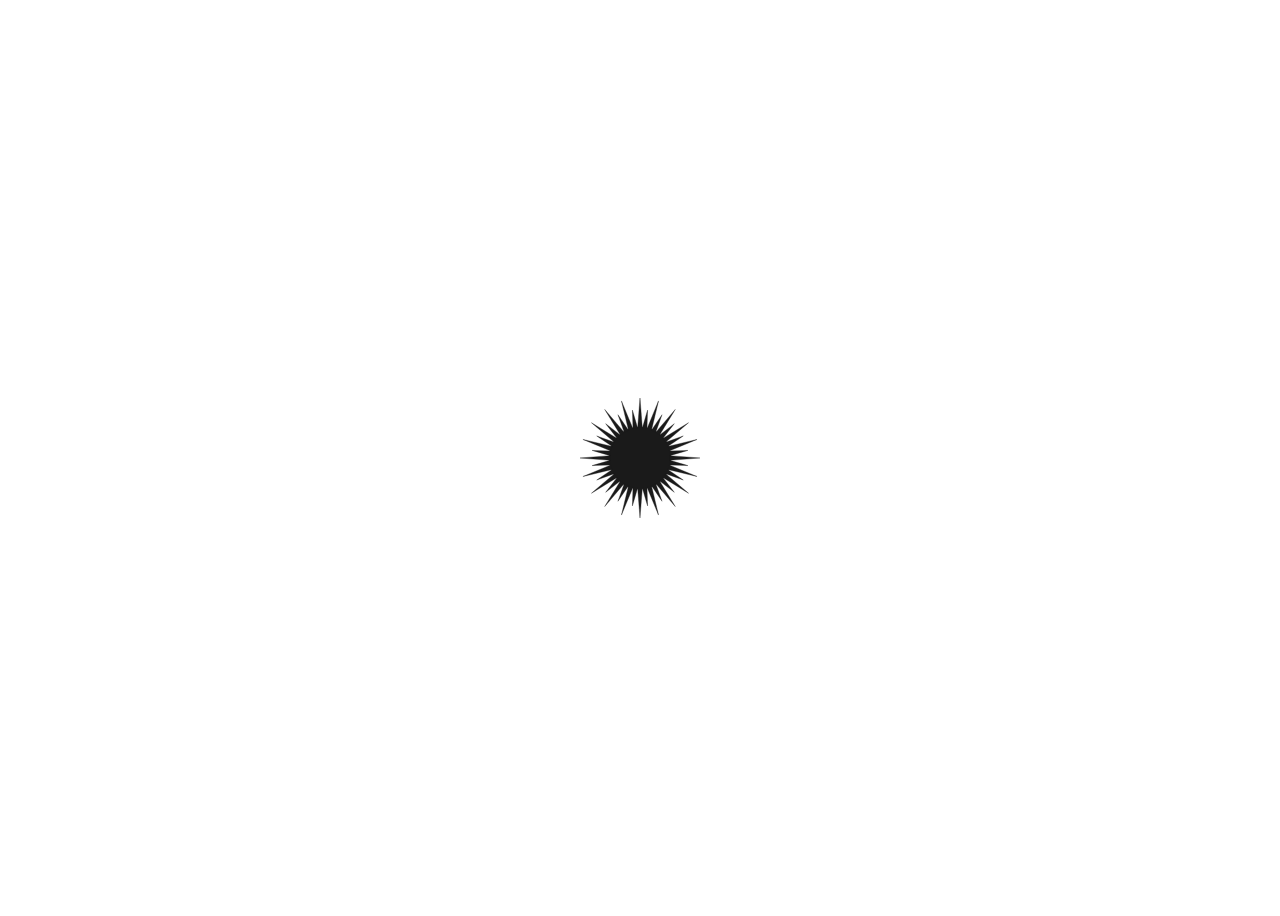
<file: index.html>
<!DOCTYPE html>
<html lang="it">
<head>
  <meta charset="UTF-8">
  <meta name="viewport" content="width=device-width, initial-scale=1.0">
  <title>Logo Annamori — Preview</title>
  <link rel="stylesheet" href="logo-annamori.css">
  <style>
    body {
      min-height: 100vh;
      display: flex;
      align-items: center;
      justify-content: center;
      background: #fff;
    }
  </style>
</head>
<body>
  <div class="logo-annamori">
<svg viewBox="0 0 5519 5519" xmlns="http://www.w3.org/2000/svg" aria-hidden="true" class="logo-annamori-svg">
  <g id="sun" class="sun-rotate">
    <circle class="sun-core" cx="2759.1" cy="2759.1" r="1427.553" fill="#1a1a1a" stroke="#1a1a1a" stroke-width="16" stroke-linejoin="round"/>
    <g class="ray ray-long" style="transform-origin: 2759.101px 1383.8px"><path d="M2650.863,1383.8 L2759.1,0 L2867.338,1383.8 Z" fill="#1a1a1a" stroke="#1a1a1a" stroke-width="16" stroke-linejoin="round"/></g>
    <g class="ray ray-short" style="transform-origin: 2974.244px 1400.733px"><path d="M2867.338,1383.8 L3108.288,554.421 L3081.15,1417.667 Z" fill="#1a1a1a" stroke="#1a1a1a" stroke-width="16" stroke-linejoin="round"/></g>
    <g class="ray ray-long" style="transform-origin: 3184.091px 1451.112px"><path d="M3081.15,1417.667 L3611.708,135.037 L3287.033,1484.557 Z" fill="#1a1a1a" stroke="#1a1a1a" stroke-width="16" stroke-linejoin="round"/></g>
    <g class="ray ray-short" style="transform-origin: 3383.473px 1533.696px"><path d="M3287.033,1484.557 L3772.479,770.227 L3479.913,1582.836 Z" fill="#1a1a1a" stroke="#1a1a1a" stroke-width="16" stroke-linejoin="round"/></g>
    <g class="ray ray-long" style="transform-origin: 3567.479px 1646.456px"><path d="M3479.913,1582.836 L4380.863,526.936 L3655.046,1710.076 Z" fill="#1a1a1a" stroke="#1a1a1a" stroke-width="16" stroke-linejoin="round"/></g>
    <g class="ray ray-short" style="transform-origin: 3731.583px 1786.613px"><path d="M3655.046,1710.076 L4337.479,1180.722 L3808.121,1863.151 Z" fill="#1a1a1a" stroke="#1a1a1a" stroke-width="16" stroke-linejoin="round"/></g>
    <g class="ray ray-long" style="transform-origin: 3871.741px 1950.718px"><path d="M3808.121,1863.151 L4991.261,1137.335 L3935.361,2038.285 Z" fill="#1a1a1a" stroke="#1a1a1a" stroke-width="16" stroke-linejoin="round"/></g>
    <g class="ray ray-short" style="transform-origin: 3984.5px 2134.724px"><path d="M3935.361,2038.285 L4747.969,1745.718 L4033.64,2231.164 Z" fill="#1a1a1a" stroke="#1a1a1a" stroke-width="16" stroke-linejoin="round"/></g>
    <g class="ray ray-long" style="transform-origin: 4067.085px 2334.105px"><path d="M4033.64,2231.164 L5383.16,1906.489 L4100.53,2437.047 Z" fill="#1a1a1a" stroke="#1a1a1a" stroke-width="16" stroke-linejoin="round"/></g>
    <g class="ray ray-short" style="transform-origin: 4117.463px 2543.953px"><path d="M4100.53,2437.047 L4963.775,2409.91 L4134.396,2650.86 Z" fill="#1a1a1a" stroke="#1a1a1a" stroke-width="16" stroke-linejoin="round"/></g>
    <g class="ray ray-long" style="transform-origin: 4134.396px 2759.097px"><path d="M4134.396,2650.86 L5518.196,2759.097 L4134.396,2867.335 Z" fill="#1a1a1a" stroke="#1a1a1a" stroke-width="16" stroke-linejoin="round"/></g>
    <g class="ray ray-short" style="transform-origin: 4117.463px 2974.241px"><path d="M4134.396,2867.335 L4963.775,3108.285 L4100.53,3081.147 Z" fill="#1a1a1a" stroke="#1a1a1a" stroke-width="16" stroke-linejoin="round"/></g>
    <g class="ray ray-long" style="transform-origin: 4067.085px 3184.089px"><path d="M4100.53,3081.147 L5383.16,3611.706 L4033.64,3287.031 Z" fill="#1a1a1a" stroke="#1a1a1a" stroke-width="16" stroke-linejoin="round"/></g>
    <g class="ray ray-short" style="transform-origin: 3984.501px 3383.47px"><path d="M4033.64,3287.031 L4747.969,3772.476 L3935.361,3479.91 Z" fill="#1a1a1a" stroke="#1a1a1a" stroke-width="16" stroke-linejoin="round"/></g>
    <g class="ray ray-long" style="transform-origin: 3871.741px 3567.476px"><path d="M3935.361,3479.91 L4991.261,4380.86 L3808.121,3655.043 Z" fill="#1a1a1a" stroke="#1a1a1a" stroke-width="16" stroke-linejoin="round"/></g>
    <g class="ray ray-short" style="transform-origin: 3731.584px 3731.58px"><path d="M3808.121,3655.043 L4337.479,4337.476 L3655.046,3808.118 Z" fill="#1a1a1a" stroke="#1a1a1a" stroke-width="16" stroke-linejoin="round"/></g>
    <g class="ray ray-long" style="transform-origin: 3567.48px 3871.738px"><path d="M3655.046,3808.118 L4380.863,4991.258 L3479.913,3935.358 Z" fill="#1a1a1a" stroke="#1a1a1a" stroke-width="16" stroke-linejoin="round"/></g>
    <g class="ray ray-short" style="transform-origin: 3383.474px 3984.497px"><path d="M3479.913,3935.358 L3772.479,4747.966 L3287.034,4033.637 Z" fill="#1a1a1a" stroke="#1a1a1a" stroke-width="16" stroke-linejoin="round"/></g>
    <g class="ray ray-long" style="transform-origin: 3184.092px 4067.082px"><path d="M3287.034,4033.637 L3611.709,5383.157 L3081.15,4100.527 Z" fill="#1a1a1a" stroke="#1a1a1a" stroke-width="16" stroke-linejoin="round"/></g>
    <g class="ray ray-short" style="transform-origin: 2974.244px 4117.46px"><path d="M3081.15,4100.527 L3108.288,4963.772 L2867.338,4134.393 Z" fill="#1a1a1a" stroke="#1a1a1a" stroke-width="16" stroke-linejoin="round"/></g>
    <g class="ray ray-long" style="transform-origin: 2759.101px 4134.393px"><path d="M2867.338,4134.393 L2759.1,5518.193 L2650.863,4134.393 Z" fill="#1a1a1a" stroke="#1a1a1a" stroke-width="16" stroke-linejoin="round"/></g>
    <g class="ray ray-short" style="transform-origin: 2543.957px 4117.46px"><path d="M2650.863,4134.393 L2409.913,4963.772 L2437.05,4100.527 Z" fill="#1a1a1a" stroke="#1a1a1a" stroke-width="16" stroke-linejoin="round"/></g>
    <g class="ray ray-long" style="transform-origin: 2334.109px 4067.082px"><path d="M2437.05,4100.527 L1906.492,5383.157 L2231.167,4033.637 Z" fill="#1a1a1a" stroke="#1a1a1a" stroke-width="16" stroke-linejoin="round"/></g>
    <g class="ray ray-short" style="transform-origin: 2134.728px 3984.497px"><path d="M2231.167,4033.637 L1745.721,4747.966 L2038.288,3935.358 Z" fill="#1a1a1a" stroke="#1a1a1a" stroke-width="16" stroke-linejoin="round"/></g>
    <g class="ray ray-long" style="transform-origin: 1950.721px 3871.738px"><path d="M2038.288,3935.358 L1137.338,4991.258 L1863.154,3808.118 Z" fill="#1a1a1a" stroke="#1a1a1a" stroke-width="16" stroke-linejoin="round"/></g>
    <g class="ray ray-short" style="transform-origin: 1786.617px 3731.58px"><path d="M1863.154,3808.118 L1180.725,4337.476 L1710.079,3655.043 Z" fill="#1a1a1a" stroke="#1a1a1a" stroke-width="16" stroke-linejoin="round"/></g>
    <g class="ray ray-long" style="transform-origin: 1646.459px 3567.476px"><path d="M1710.079,3655.043 L526.939,4380.86 L1582.839,3479.91 Z" fill="#1a1a1a" stroke="#1a1a1a" stroke-width="16" stroke-linejoin="round"/></g>
    <g class="ray ray-short" style="transform-origin: 1533.7px 3383.47px"><path d="M1582.839,3479.91 L770.23,3772.476 L1484.56,3287.031 Z" fill="#1a1a1a" stroke="#1a1a1a" stroke-width="16" stroke-linejoin="round"/></g>
    <g class="ray ray-long" style="transform-origin: 1451.115px 3184.089px"><path d="M1484.56,3287.031 L135.04,3611.706 L1417.67,3081.147 Z" fill="#1a1a1a" stroke="#1a1a1a" stroke-width="16" stroke-linejoin="round"/></g>
    <g class="ray ray-short" style="transform-origin: 1400.737px 2974.241px"><path d="M1417.67,3081.147 L554.424,3108.285 L1383.803,2867.335 Z" fill="#1a1a1a" stroke="#1a1a1a" stroke-width="16" stroke-linejoin="round"/></g>
    <g class="ray ray-long" style="transform-origin: 1383.803px 2759.097px"><path d="M1383.803,2867.335 L0.003,2759.097 L1383.803,2650.86 Z" fill="#1a1a1a" stroke="#1a1a1a" stroke-width="16" stroke-linejoin="round"/></g>
    <g class="ray ray-short" style="transform-origin: 1400.737px 2543.954px"><path d="M1383.803,2650.86 L554.424,2409.91 L1417.67,2437.047 Z" fill="#1a1a1a" stroke="#1a1a1a" stroke-width="16" stroke-linejoin="round"/></g>
    <g class="ray ray-long" style="transform-origin: 1451.115px 2334.106px"><path d="M1417.67,2437.047 L135.04,1906.489 L1484.56,2231.164 Z" fill="#1a1a1a" stroke="#1a1a1a" stroke-width="16" stroke-linejoin="round"/></g>
    <g class="ray ray-short" style="transform-origin: 1533.7px 2134.725px"><path d="M1484.56,2231.164 L770.23,1745.718 L1582.839,2038.285 Z" fill="#1a1a1a" stroke="#1a1a1a" stroke-width="16" stroke-linejoin="round"/></g>
    <g class="ray ray-long" style="transform-origin: 1646.459px 1950.718px"><path d="M1582.839,2038.285 L526.939,1137.335 L1710.079,1863.151 Z" fill="#1a1a1a" stroke="#1a1a1a" stroke-width="16" stroke-linejoin="round"/></g>
    <g class="ray ray-short" style="transform-origin: 1786.617px 1786.614px"><path d="M1710.079,1863.151 L1180.725,1180.722 L1863.154,1710.076 Z" fill="#1a1a1a" stroke="#1a1a1a" stroke-width="16" stroke-linejoin="round"/></g>
    <g class="ray ray-long" style="transform-origin: 1950.721px 1646.456px"><path d="M1863.154,1710.076 L1137.338,526.936 L2038.288,1582.836 Z" fill="#1a1a1a" stroke="#1a1a1a" stroke-width="16" stroke-linejoin="round"/></g>
    <g class="ray ray-short" style="transform-origin: 2134.728px 1533.697px"><path d="M2038.288,1582.836 L1745.721,770.227 L2231.167,1484.557 Z" fill="#1a1a1a" stroke="#1a1a1a" stroke-width="16" stroke-linejoin="round"/></g>
    <g class="ray ray-long" style="transform-origin: 2334.109px 1451.112px"><path d="M2231.167,1484.557 L1906.492,135.037 L2437.05,1417.667 Z" fill="#1a1a1a" stroke="#1a1a1a" stroke-width="16" stroke-linejoin="round"/></g>
    <g class="ray ray-short" style="transform-origin: 2543.957px 1400.734px"><path d="M2437.05,1417.667 L2409.913,554.421 L2650.863,1383.8 Z" fill="#1a1a1a" stroke="#1a1a1a" stroke-width="16" stroke-linejoin="round"/></g>
  </g>
</svg>
  </div>
</body>
</html>
</file>
<file: logo-annamori.css>
/* Logo Annamori — pulse, pausa, rotazione antioraria lenta */

.logo-annamori {
  display: inline-block;
  line-height: 0;
}

.logo-annamori svg,
.logo-annamori-svg {
  width: 120px;
  height: auto;
  display: block;
  shape-rendering: geometricPrecision;
}

.logo-annamori svg path,
.logo-annamori svg circle,
.logo-annamori-svg path,
.logo-annamori-svg circle {
  fill: #1a1a1a;
  stroke: #1a1a1a;
}

:root {
  --ray-long-min: 0.6180;
  --ray-short-max: 1.6180;
}

@keyframes sun-spin {
  0% { transform: rotate(0deg); }
  84.25% { transform: rotate(-360deg); }
  100% { transform: rotate(-360deg); }
}

@keyframes ray-pulse-long {
  0% { transform: scale(1); }
  7.87% { transform: scale(var(--ray-long-min)); }
  15.75% { transform: scale(1); }
  23.62% { transform: scale(var(--ray-long-min)); }
  31.50% { transform: scale(1); }
  39.37% { transform: scale(var(--ray-long-min)); }
  47.24% { transform: scale(1); }
  55.12% { transform: scale(var(--ray-long-min)); }
  62.99% { transform: scale(1); }
  70.87% { transform: scale(var(--ray-long-min)); }
  78.74% { transform: scale(1); }
  84.25%, 100% { transform: scale(1); }
}

@keyframes ray-pulse-short {
  0% { transform: scale(1); }
  7.87% { transform: scale(var(--ray-short-max)); }
  15.75% { transform: scale(1); }
  23.62% { transform: scale(var(--ray-short-max)); }
  31.50% { transform: scale(1); }
  39.37% { transform: scale(var(--ray-short-max)); }
  47.24% { transform: scale(1); }
  55.12% { transform: scale(var(--ray-short-max)); }
  62.99% { transform: scale(1); }
  70.87% { transform: scale(var(--ray-short-max)); }
  78.74% { transform: scale(1); }
  84.25%, 100% { transform: scale(1); }
}

.sun-rotate {
  transform-origin: 2759.1px 2759.1px;
  transform-box: view-box;
  animation: sun-spin 12.7s linear infinite;
}

.ray-long {
  animation: ray-pulse-long 12.7s ease-in-out infinite;
}

.ray-short {
  animation: ray-pulse-short 12.7s ease-in-out infinite;
}

@media (prefers-reduced-motion: reduce) {
  .sun-rotate,
  .ray-long,
  .ray-short {
    animation: none;
  }
}
</file>
